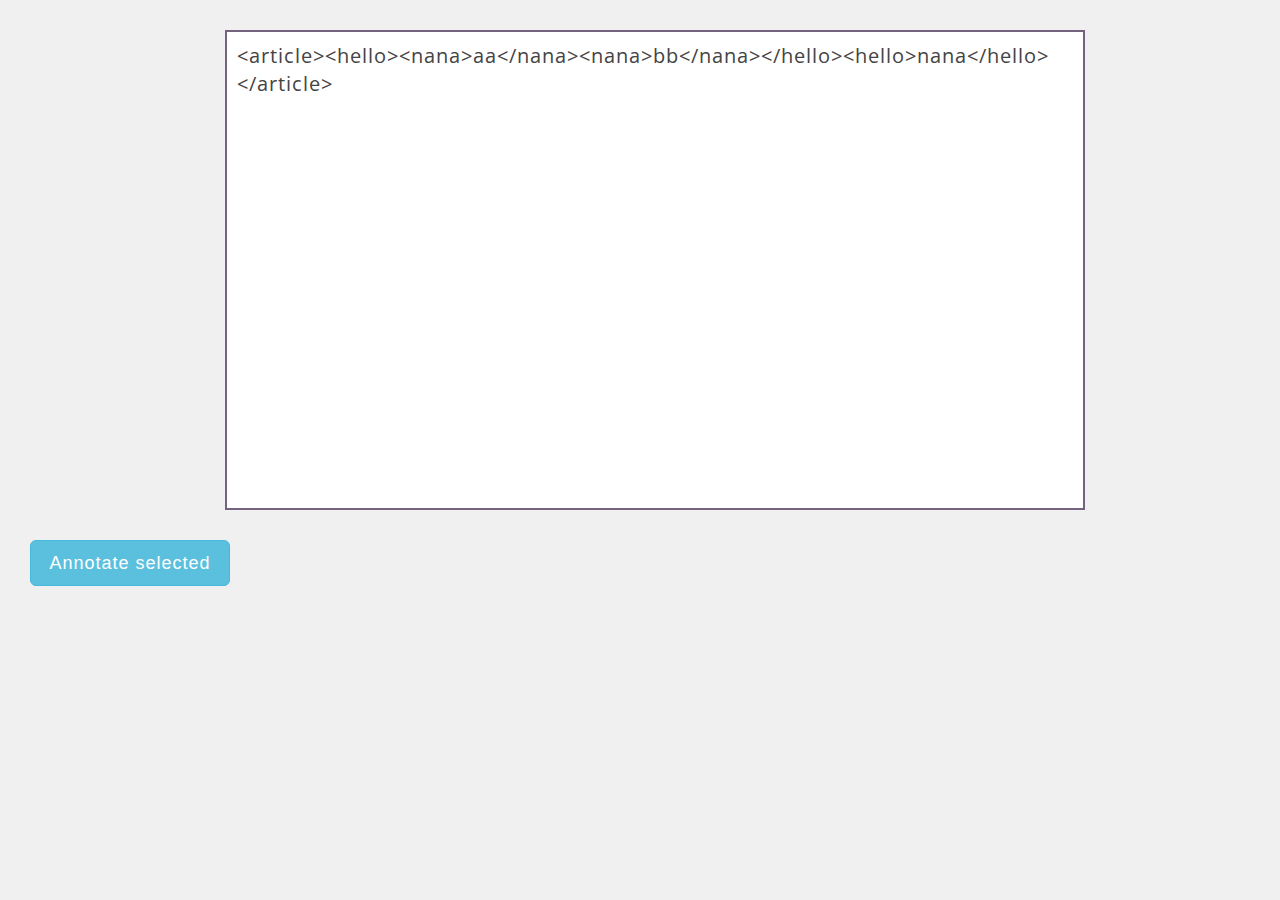
<file: index.html>
<!DOCTYPE html>
<html >
  <head>
    <meta charset="UTF-8">
	<!-- Latest compiled and minified CSS -->
<link rel="stylesheet" href="https://maxcdn.bootstrapcdn.com/bootstrap/3.3.7/css/bootstrap.min.css" integrity="sha384-BVYiiSIFeK1dGmJRAkycuHAHRg32OmUcww7on3RYdg4Va+PmSTsz/K68vbdEjh4u" crossorigin="anonymous">

<!-- Optional theme -->
<link rel="stylesheet" href="http://maxcdn.bootstrapcdn.com/bootstrap/3.3.7/css/bootstrap.min.css">
  <script src="https://ajax.googleapis.com/ajax/libs/jquery/1.12.4/jquery.min.js"></script>
  <script src="http://maxcdn.bootstrapcdn.com/bootstrap/3.3.7/js/bootstrap.min.js"></script>
  
  
  <title>Highlight Text Inside a Textarea</title>
    
    
    
    
        <link rel="stylesheet" href="css/style.css">

    
    
    
  </head>

  <body>

    <div class="container">
  <div class="backdrop">
    <div class="highlights"></div>
  </div>
  <textarea id = "xmlinputarea"><article><hello><nana>aa</nana><nana>bb</nana></hello><hello>nana</hello></article></textarea>
</div>

  <button type="button" class="btn btn-info btn-lg" data-toggle="modal" data-target="#myModal">Annotate selected</button>

  <!-- Modal -->
  <div class="modal fade" id="myModal" role="dialog">
    <div class="modal-dialog">
    
      <!-- Modal content-->
      <div class="modal-content">
        <div class="modal-header">
          <button type="button" class="close" data-dismiss="modal">&times;</button>
          <h4 class="modal-title">Annotate selected</h4>
        </div>
        <div class="modal-body">
          <p>
		   Annotation text: <input id="ann-text" name="text_annotation"/><br/><br/>
		  Annotation span: <input id="ann-start" name="start_annotation"/> : <input id="ann-end" name="end_annotation"/><br/><br/>
		  XPath: <input id="xpath" name = "xpath-section"/><br/><br/>
		  Label ID: <input id="labelid" name = "label-id"/><br/><br/>
		  Annotation type: <select name = "annotationtype" id= "annotype">
					<option value="denotation">Denotation</option>
					<option value="relation">Relation</option>
					<option value="modification">Modification</option>
					<option value="docannotation">Document annotation</option>
			</select>
		<br/><br/>
				<div id = "subject-div">Subject: <input id="subject" name = "subj"/> <br/><br/></div>
				<div id = "predicate-div">Predicate: <input id="predicate" name="pred"/><br/><br/></div>
				<div id = "object-div">Object: <input id="object" name="obj"/><br/><br/></div>
				<br/><br/>
				Document source: <select id = "source" name="docsource">
					<option value="other">Other</option>
					<option value="PMC">PMC</option>
					<option value="DailyMed">DailyMed</option>
				</select><br/><br/>
				Document ID: <input id="docid" name="document_id"/>
				<br/><br/>
		  
		  
		  </p>
        </div>
        <div class="modal-footer">
		<button id="annotate-submit" type="button" class="btn btn-default" data-dismiss="modal">Annotate</button>
          <button type="button" class="btn btn-default" data-dismiss="modal">Close</button>
        </div>
      </div>
      
    </div>
  </div>





    <script src='http://cdnjs.cloudflare.com/ajax/libs/jquery/2.1.3/jquery.min.js'></script>

        <script src="js/index.js"></script>
		<script src="js/XMLParser.js"></script>

    
    
    
  </body>
</html>
</file>
<file: css/style.css>
@import url(https://fonts.googleapis.com/css?family=Open+Sans);

*, *::before, *::after {
  box-sizing: border-box;
}

body {
  margin: 30px;
  background-color: #f0f0f0;
}

.container, .backdrop, textarea {
  width: 860px;
  height: 480px;
}

input#ann-text{
	margin-left:20px;
}
input#ann-start{
	margin-left:12px;
}

input#labelid{
	margin-left:62px;
}
select#annotype{
	margin-left:17px;
}
select#source{
	margin-left:4px;
}
input#docid{
	margin-left:32px;
}

input#object{
	margin-left:73px;
}
input#predicate{
	margin-left:55px;
}
input#subject{
	margin-left:69px;
}
input#xpath{
	margin-left:77px;
}


.highlights, textarea {
  padding: 10px;
  font: 20px/28px 'Open Sans', sans-serif;
  letter-spacing: 1px;
}

.container {
  display: block;
  margin: 0 auto;
  -webkit-transform: translateZ(0);
          transform: translateZ(0);
  -webkit-text-size-adjust: none;
}

.backdrop {
  position: absolute;
  z-index: 1;
  border: 2px solid #685972;
  background-color: #fff;
  overflow: auto;
  pointer-events: none;
  -webkit-transition: -webkit-transform 1s;
  transition: -webkit-transform 1s;
  transition: transform 1s;
  transition: transform 1s, -webkit-transform 1s;
}

.highlights {
	white-space: pre-wrap;
	word-wrap: break-word;
	color: transparent;
}

textarea {
  display: block;
  position: absolute;
  z-index: 2;
  margin: 0;
  border: 2px solid #74637f;
  border-radius: 0;
  color: #444;
  background-color: transparent;
  overflow: auto;
  resize: none;
  -webkit-transition: -webkit-transform 1s;
  transition: -webkit-transform 1s;
  transition: transform 1s;
  transition: transform 1s, -webkit-transform 1s;
}

mark {
  border-radius: 3px;
  color: transparent;
  background-color: #b1d5e5;
}
button.close{
	width: 20px;
	
}
button {
  display: block;
  width: 200px;
  margin: 30px 0px 0px 0px;
  padding: 10px;
  border: none;
  border-radius: 6px;
  color: #fff;
  background-color: #74637f;
  font: 18px 'Opens Sans', sans-serif;
  letter-spacing: 1px;
  -webkit-appearance: none;
     -moz-appearance: none;
          appearance: none;
  cursor: pointer;
}

.perspective .backdrop {
  -webkit-transform:
    perspective(1500px)
    translateX(-125px)
    rotateY(45deg)
    scale(.9);
          transform:
    perspective(1500px)
    translateX(-125px)
    rotateY(45deg)
    scale(.9);
}

.perspective textarea {
  -webkit-transform:
    perspective(1500px)
    translateX(155px)
    rotateY(45deg)
    scale(1.1);
          transform:
    perspective(1500px)
    translateX(155px)
    rotateY(45deg)
    scale(1.1);
}

textarea:focus, button:focus {
  outline: none;
  box-shadow: 0 0 0 2px #c6aada;
}
</file>
